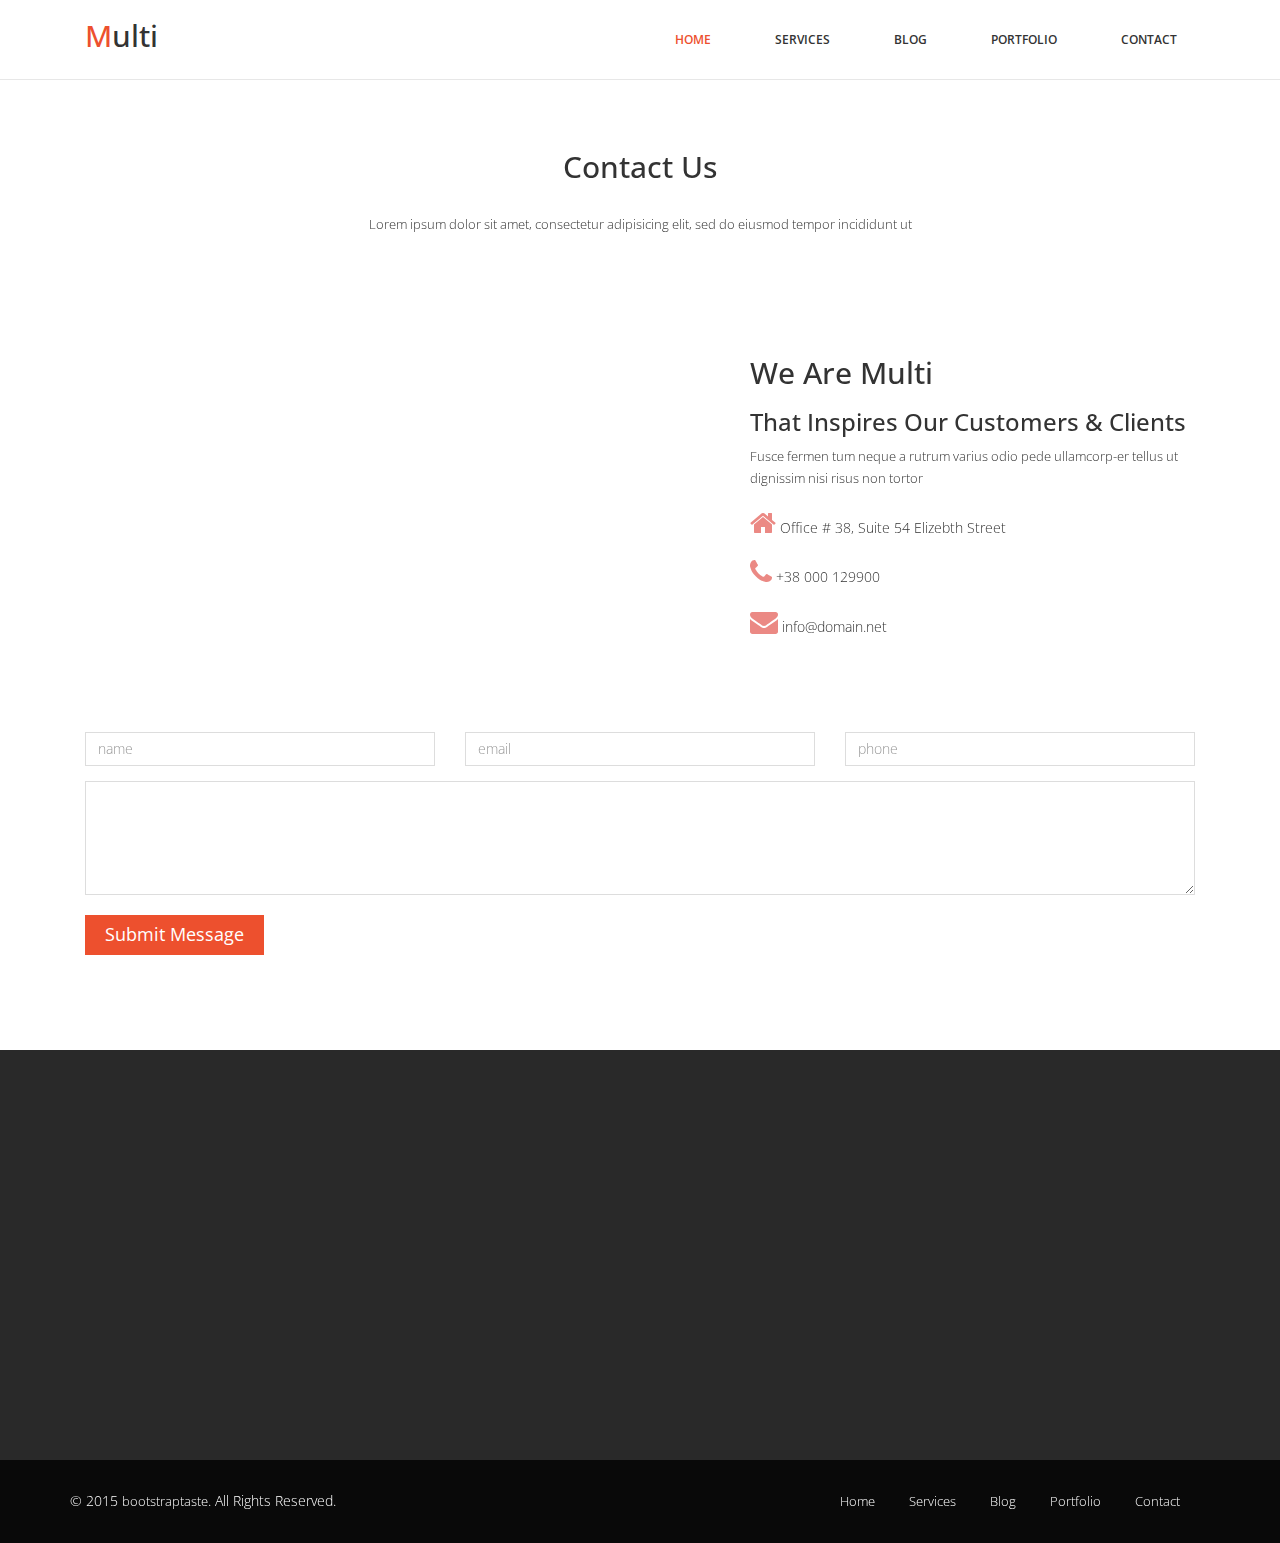
<file: contact.html>
<!DOCTYPE html>
<html lang="en">
  <head>
    <meta charset="utf-8">
    <meta http-equiv="X-UA-Compatible" content="IE=edge">
    <meta name="viewport" content="width=device-width, initial-scale=1">
	<title>Cosoft Consulting &copy;</title>

    <!-- Bootstrap -->
    <link href="css/bootstrap.min.css" rel="stylesheet">
	<link rel="stylesheet" href="css/font-awesome.min.css">
	<link rel="stylesheet" href="css/jquery.bxslider.css">
	<link rel="stylesheet" type="text/css" href="css/isotope.css" media="screen" />	
	<link rel="stylesheet" href="css/animate.css">
	<link rel="stylesheet" href="js/fancybox/jquery.fancybox.css" type="text/css" media="screen" />
	<link href="css/prettyPhoto.css" rel="stylesheet">
	<link href="css/style.css" rel="stylesheet">	
    <!-- HTML5 shim and Respond.js for IE8 support of HTML5 elements and media queries -->
    <!-- WARNING: Respond.js doesn't work if you view the page via file:// -->
    <!--[if lt IE 9]>
      <script src="https://oss.maxcdn.com/html5shiv/3.7.2/html5shiv.min.js"></script>
      <script src="https://oss.maxcdn.com/respond/1.4.2/respond.min.js"></script>
    <![endif]-->
  </head>
  <body>
	<header>		
		<nav class="navbar navbar-default navbar-static-top" role="navigation">
			<div class="navigation">
				<div class="container">					
					<div class="navbar-header">
						<button type="button" class="navbar-toggle collapsed" data-toggle="collapse" data-target=".navbar-collapse.collapse">
							<span class="sr-only">Toggle navigation</span>
							<span class="icon-bar"></span>
							<span class="icon-bar"></span>
							<span class="icon-bar"></span>
						</button>
						<div class="navbar-brand">
							<a href="index.html"><h1><span>M</span>ulti</h1></a>
						</div>
					</div>
					
					<div class="navbar-collapse collapse">							
						<div class="menu">
							<ul class="nav nav-tabs" role="tablist">
								<li role="presentation"><a href="index.html" class="active">Home</a></li>
								<li role="presentation"><a href="services.html">Services</a></li>
								<li role="presentation"><a href="blog.html">Blog</a></li>
								<li role="presentation"><a href="portfolio.html">Portfolio</a></li>
								<li role="presentation"><a href="contact.html">Contact</a></li>						
							</ul>
						</div>
					</div>						
				</div>
			</div>	
		</nav>		
	</header>
	
	<div class="contact">
		<div class="container">
			<div class="text-center">
				<div class="wow bounceInDown" data-wow-offset="0" data-wow-delay="0.3s">
					<h2>Contact Us</h2>					
				</div>
				<div class="wow bounceInDown" data-wow-offset="0" data-wow-delay="0.6s">
					<p>Lorem ipsum dolor sit amet, consectetur adipisicing elit, sed do eiusmod tempor incididunt ut</p>
				</div>
			</div>
		</div>
	</div>
	
	<div class="container">
		<div class="col-md-7">
			<div class="map">				
				<iframe src="https://maps.google.com/maps?f=q&amp;source=s_q&amp;hl=en&amp;geocode=&amp;q=Kuningan,+Jakarta+Capital+Region,+Indonesia&amp;aq=3&amp;oq=kuningan+&amp;sll=37.0625,-95.677068&amp;sspn=37.410045,86.572266&amp;ie=UTF8&amp;hq=&amp;hnear=Kuningan&amp;t=m&amp;z=14&amp;ll=-6.238824,106.830177&amp;output=embed">
				</iframe>	
			</div>
		</div>
		
		<div class="contact-info">
			<div class="col-md-5">
				<h2>We Are Multi</h2>
				<h3>That Inspires Our Customers & Clients</h3>
				<p>Fusce fermen tum neque a rutrum varius odio pede 
				ullamcorp-er tellus ut dignissim nisi risus non tortor</p>
				<ul>
					<li><i class="fa fa-home fa-2x"></i> Office # 38, Suite 54 Elizebth Street</li>
					<li><i class="fa fa-phone fa-2x"></i> +38 000 129900</li>
					<li><i class="fa fa-envelope fa-2x"></i> info@domain.net</li>
				</ul>
			</div>
		</div>
	</div>
	
	<div class="contact-form">
		<div class="container">
			<div class="col-md-4">
				<div class="form-group">
					<input type="email" class="form-control" id="exampleInputName" placeholder="name">
				</div>
			</div>
			<div class="col-md-4">
				<div class="form-group">
					<input type="email" class="form-control" id="exampleInputEmail1" placeholder="email">
				</div>
			</div>
			<div class="col-md-4">
				<div class="form-group">
					<input type="email" class="form-control" id="exampleInputPhone" placeholder="phone">
				</div>
			</div>
		</div>
		
		<div class="container">
			<div class="col-lg-12">				
				<textarea class="form-control" rows="5"></textarea>			
				<div class="form-group">
					<button type="submit" name="submit" class="btn btn-primary btn-lg" required="required">Submit Message</button>
				</div>
			</div>
		</div>
		
	</div>
	
	<footer>
		<div class="footer">
			<div class="container">
				<div class="col-md-4 wow fadeInUp" data-wow-offset="0" data-wow-delay="0.2s">
					<h2>Multi</h2>
					<p>In a elit in lorem congue varius. Sed nec arcu.
					Etiam sit amet augue.
					Fusce fermen tum neque a rutrum varius odio pede 
					ullamcorp-er tellus ut dignissim nisi risus non tortor.
					Aliquam mollis neque.</p>
					
					<ul class="social-network">
						<li><a href="#" data-placement="top" title="Facebook"><i class="fa fa-facebook fa-1x"></i></a></li>
						<li><a href="#" data-placement="top" title="Twitter"><i class="fa fa-twitter fa-1x"></i></a></li>
						<li><a href="#" data-placement="top" title="Linkedin"><i class="fa fa-linkedin fa-1x"></i></a></li>
						<li><a href="#" data-placement="top" title="Pinterest"><i class="fa fa-pinterest fa-1x"></i></a></li>
						<li><a href="#" data-placement="top" title="Google plus"><i class="fa fa-google-plus fa-1x"></i></a></li>
					</ul>
				</div>
				
				<div class="col-md-4 wow fadeInUp" data-wow-offset="0" data-wow-delay="0.4s">
					<h3>RECENT POSTS</h3>
					<ul>
						<li>Awesome Design with Overviews</li><hr>
						<li>Great Design with Features </li><hr>
						<li>Limitless functions & Works </li><hr>
						<li>Multi is simple and clean design</li>
					</ul>
				</div>
				
				<div class="col-md-4 wow fadeInUp" data-wow-offset="0" data-wow-delay="0.6s">
					<h3>CONTACT INFO</h3>
					<ul>
						<li><i class="fa fa-home fa-2x"></i> Office # 38, 2nd Floor, Kohi-Noor Plaza, Faisalabad, Pakistan 38000</li><hr>
						<li><i class="fa fa-phone fa-2x"></i> +92 333 99 33 886</li><hr>
						<li><i class="fa fa-envelope fa-2x"></i>asif.pro@gmail.com</li>
					</ul>
				</div>
				
			</div>
		</div>
		
		<div class="sub-footer">
			<div class="container">
				<div class="row">
					<div class="col-md-6">
						&copy; 2015 <a target="_blank" href="http://bootstraptaste.com/" title="Free Twitter Bootstrap WordPress Themes and HTML templates">bootstraptaste</a>. All Rights Reserved.
					</div>
                    <!-- 
                        All links in the footer should remain intact. 
                        Licenseing information is available at: http://bootstraptaste.com/license/
                        You can buy this theme without footer links online at: http://bootstraptaste.com/buy/?theme=Multi
                    -->
					<div class="col-md-6">
						<ul class="pull-right">
							<li><a href="#">Home</a></li>
							<li><a href="#">Services</a></li>
							<li><a href="#">Blog</a></li>
							<li><a href="#">Portfolio</a></li>
							<li><a href="#">Contact</a></li>
						</ul>
					</div>
				</div>
				<div class="pull-right">
					<a href="#home" class="scrollup"><i class="fa fa-angle-up fa-3x"></i></a>
				</div>
			</div>
		</div>
	</footer>
   
	
    <!-- jQuery (necessary for Bootstrap's JavaScript plugins) -->	
    <script src="js/jquery-2.1.1.min.js"></script>	
    <!-- Include all compiled plugins (below), or include individual files as needed -->
    <script src="js/bootstrap.min.js"></script>
	<script src="js/wow.min.js"></script>
	<script src="js/fancybox/jquery.fancybox.pack.js"></script>
	<script src="js/jquery.easing.1.3.js"></script>
	<script src="js/jquery.bxslider.min.js"></script>
	<script src="js/jquery.prettyPhoto.js"></script>
	<script src="js/jquery.isotope.min.js"></script> 
	<script src="js/functions.js"></script>
	<script>
	wow = new WOW(
	 {
	
		}	) 
		.init();
	</script>
	
  </body>
</html>
</file>
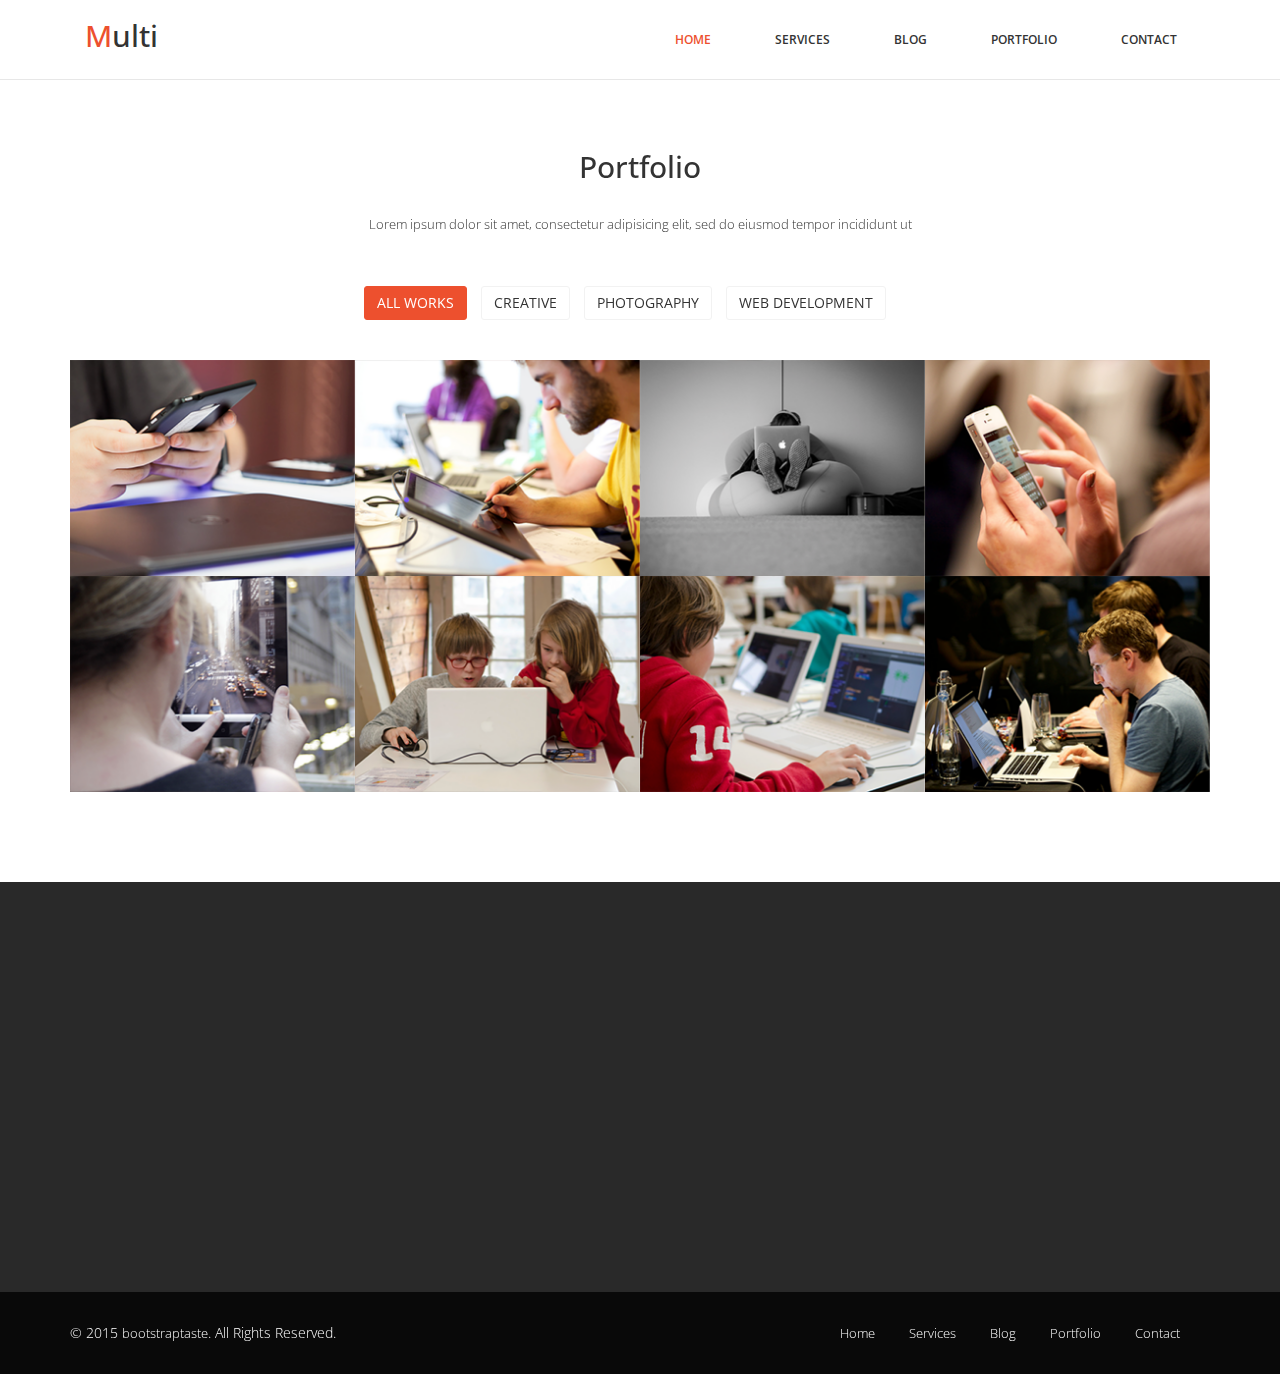
<file: portfolio.html>
<!DOCTYPE html>
<html lang="en">
  <head>
    <meta charset="utf-8">
    <meta http-equiv="X-UA-Compatible" content="IE=edge">
    <meta name="viewport" content="width=device-width, initial-scale=1">
	<title>Cosoft Consulting &copy;</title>

    <!-- Bootstrap -->
    <link href="css/bootstrap.min.css" rel="stylesheet">
	<link rel="stylesheet" href="css/font-awesome.min.css">
	<link rel="stylesheet" href="css/jquery.bxslider.css">
	<link rel="stylesheet" type="text/css" href="css/isotope.css" media="screen" />	
	<link rel="stylesheet" href="css/animate.css">
	<link rel="stylesheet" href="js/fancybox/jquery.fancybox.css" type="text/css" media="screen" />
	<link href="css/prettyPhoto.css" rel="stylesheet">
	<link href="css/style.css" rel="stylesheet">	
    <!-- HTML5 shim and Respond.js for IE8 support of HTML5 elements and media queries -->
    <!-- WARNING: Respond.js doesn't work if you view the page via file:// -->
    <!--[if lt IE 9]>
      <script src="https://oss.maxcdn.com/html5shiv/3.7.2/html5shiv.min.js"></script>
      <script src="https://oss.maxcdn.com/respond/1.4.2/respond.min.js"></script>
    <![endif]-->
  </head>
  <body>
	<header>		
		<nav class="navbar navbar-default navbar-static-top" role="navigation">
			<div class="navigation">
				<div class="container">					
					<div class="navbar-header">
						<button type="button" class="navbar-toggle collapsed" data-toggle="collapse" data-target=".navbar-collapse.collapse">
							<span class="sr-only">Toggle navigation</span>
							<span class="icon-bar"></span>
							<span class="icon-bar"></span>
							<span class="icon-bar"></span>
						</button>
						<div class="navbar-brand">
							<a href="index.html"><h1><span>M</span>ulti</h1></a>
						</div>
					</div>
					
					<div class="navbar-collapse collapse">							
						<div class="menu">
							<ul class="nav nav-tabs" role="tablist">
								<li role="presentation"><a href="index.html" class="active">Home</a></li>
								<li role="presentation"><a href="services.html">Services</a></li>
								<li role="presentation"><a href="blog.html">Blog</a></li>
								<li role="presentation"><a href="portfolio.html">Portfolio</a></li>
								<li role="presentation"><a href="contact.html">Contact</a></li>						
							</ul>
						</div>
					</div>						
				</div>
			</div>	
		</nav>		
	</header>
   
	<section id="portfolio">
        <div class="container">
			<div class="col-lg-12">
				<div class="text-center">
					<div class="wow bounceInDown" data-wow-offset="0" data-wow-delay="0.3s">
						<h2>Portfolio</h2>					
					</div>
					<div class="wow bounceInDown" data-wow-offset="0" data-wow-delay="0.6s">
						<p>Lorem ipsum dolor sit amet, consectetur adipisicing elit, sed do eiusmod tempor incididunt ut</p>
					</div>
				</div>
			

				<ul class="portfolio-filter text-center">
					<li><a class="btn btn-default active" href="#" data-filter="*">All Works</a></li>
					<li><a class="btn btn-default" href="#" data-filter=".bootstrap">Creative</a></li>
					<li><a class="btn btn-default" href="#" data-filter=".html">Photography</a></li>
					<li><a class="btn btn-default" href="#" data-filter=".wordpress">Web Development</a></li>
				</ul><!--/#portfolio-filter-->

				<div class="row">
					<div class="portfolio-items">
						<div class="portfolio-item apps col-xs-12 col-sm-4 col-md-3">
							<div class="recent-work-wrap">
								<img class="img-responsive" src="images/portfolio/recent/item1.png" alt="">
								<div class="overlay">
									<div class="recent-work-inner">
										<h3><a href="#">Business theme</a></h3>
										<p>There are many variations of passages of Lorem Ipsum available, but the majority</p>
										<a class="preview" href="images/portfolio/full/item1.png" rel="prettyPhoto"><i class="fa fa-eye"></i> View</a>
									</div> 
								</div>
							</div>
						</div><!--/.portfolio-item-->

						<div class="portfolio-item joomla bootstrap col-xs-12 col-sm-4 col-md-3">
							<div class="recent-work-wrap">
								<img class="img-responsive" src="images/portfolio/recent/item2.png" alt="">
								<div class="overlay">
									<div class="recent-work-inner">
										<h3><a href="#">Business theme</a></h3>
										<p>There are many variations of passages of Lorem Ipsum available, but the majority</p>
										<a class="preview" href="images/portfolio/full/item2.png" rel="prettyPhoto"><i class="fa fa-eye"></i> View</a>
									</div> 
								</div>
							</div>          
						</div><!--/.portfolio-item-->

						<div class="portfolio-item bootstrap wordpress col-xs-12 col-sm-4 col-md-3">
							<div class="recent-work-wrap">
								<img class="img-responsive" src="images/portfolio/recent/item3.png" alt="">
								<div class="overlay">
									<div class="recent-work-inner">
										<h3><a href="#">Business theme</a></h3>
										<p>There are many variations of passages of Lorem Ipsum available, but the majority</p>
										<a class="preview" href="images/portfolio/full/item3.png" rel="prettyPhoto"><i class="fa fa-eye"></i> View</a>
									</div> 
								</div>
							</div>        
						</div><!--/.portfolio-item-->

						<div class="portfolio-item joomla wordpress apps col-xs-12 col-sm-4 col-md-3">
							<div class="recent-work-wrap">
								<img class="img-responsive" src="images/portfolio/recent/item4.png" alt="">
								<div class="overlay">
									<div class="recent-work-inner">
										<h3><a href="#">Business theme</a></h3>
										<p>There are many variations of passages of Lorem Ipsum available, but the majority</p>
										<a class="preview" href="images/portfolio/full/item4.png" rel="prettyPhoto"><i class="fa fa-eye"></i> View</a>
									</div> 
								</div>
							</div>           
						</div><!--/.portfolio-item-->
			  
						<div class="portfolio-item joomla html bootstrap col-xs-12 col-sm-4 col-md-3">
							<div class="recent-work-wrap">
								<img class="img-responsive" src="images/portfolio/recent/item5.png" alt="">
								<div class="overlay">
									<div class="recent-work-inner">
										<h3><a href="#">Business theme</a></h3>
										<p>There are many variations of passages of Lorem Ipsum available, but the majority</p>
										<a class="preview" href="images/portfolio/full/item5.png" rel="prettyPhoto"><i class="fa fa-eye"></i> View</a>
									</div> 
								</div>
							</div>      
						</div><!--/.portfolio-item-->

						<div class="portfolio-item wordpress html apps col-xs-12 col-sm-4 col-md-3">
							<div class="recent-work-wrap">
								<img class="img-responsive" src="images/portfolio/recent/item6.png" alt="">
								<div class="overlay">
									<div class="recent-work-inner">
										<h3><a href="#">Business theme</a></h3>
										<p>There are many variations of passages of Lorem Ipsum available, but the majority</p>
										<a class="preview" href="images/portfolio/full/item6.png" rel="prettyPhoto"><i class="fa fa-eye"></i> View</a>
									</div> 
								</div>
							</div>         
						</div><!--/.portfolio-item-->

						<div class="portfolio-item wordpress html col-xs-12 col-sm-4 col-md-3">
							<div class="recent-work-wrap">
								<img class="img-responsive" src="images/portfolio/recent/item7.png" alt="">
								<div class="overlay">
									<div class="recent-work-inner">
										<h3><a href="#">Business theme</a></h3>
										<p>There are many variations of passages of Lorem Ipsum available, but the majority</p>
										<a class="preview" href="images/portfolio/full/item7.png" rel="prettyPhoto"><i class="fa fa-eye"></i> View</a>
									</div> 
								</div>
							</div>          
						</div><!--/.portfolio-item-->

						<div class="portfolio-item wordpress html bootstrap col-xs-12 col-sm-4 col-md-3">
							<div class="recent-work-wrap">
								<img class="img-responsive" src="images/portfolio/recent/item8.png" alt="">
								<div class="overlay">
									<div class="recent-work-inner">
										<h3><a href="#">Business theme</a></h3>
										<p>There are many variations of passages of Lorem Ipsum available, but the majority</p>
										<a class="preview" href="images/portfolio/full/item8.png" rel="prettyPhoto"><i class="fa fa-eye"></i> View</a>
									</div> 
								</div>
							</div>          
						</div><!--/.portfolio-item-->
					</div>
				</div>
			</div>
        </div>
    </section><!--/#portfolio-item-->
		
	<footer>
		<div class="footer">
			<div class="container">
				<div class="col-md-4 wow fadeInUp" data-wow-offset="0" data-wow-delay="0.2s">
					<h2>Multi</h2>
					<p>In a elit in lorem congue varius. Sed nec arcu.
					Etiam sit amet augue.
					Fusce fermen tum neque a rutrum varius odio pede 
					ullamcorp-er tellus ut dignissim nisi risus non tortor.
					Aliquam mollis neque.</p>
					
					<ul class="social-network">
						<li><a href="#" data-placement="top" title="Facebook"><i class="fa fa-facebook fa-1x"></i></a></li>
						<li><a href="#" data-placement="top" title="Twitter"><i class="fa fa-twitter fa-1x"></i></a></li>
						<li><a href="#" data-placement="top" title="Linkedin"><i class="fa fa-linkedin fa-1x"></i></a></li>
						<li><a href="#" data-placement="top" title="Pinterest"><i class="fa fa-pinterest fa-1x"></i></a></li>
						<li><a href="#" data-placement="top" title="Google plus"><i class="fa fa-google-plus fa-1x"></i></a></li>
					</ul>
				</div>
				
				<div class="col-md-4 wow fadeInUp" data-wow-offset="0" data-wow-delay="0.4s">
					<h3>RECENT POSTS</h3>
					<ul>
						<li>Awesome Design with Overviews</li><hr>
						<li>Great Design with Features </li><hr>
						<li>Limitless functions & Works </li><hr>
						<li>Multi is simple and clean design</li>
					</ul>
				</div>
				
				<div class="col-md-4 wow fadeInUp" data-wow-offset="0" data-wow-delay="0.6s">
					<h3>CONTACT INFO</h3>
					<ul>
						<li><i class="fa fa-home fa-2x"></i> Office # 38, Suite 54 Elizebth Street, Victoria State Newyork, USA 33026</li><hr>
						<li><i class="fa fa-phone fa-2x"></i> +38 000 129900</li><hr>
						<li><i class="fa fa-envelope fa-2x"></i> info@domain.net</li>
					</ul>
				</div>
				
			</div>
		</div>
		
		<div class="sub-footer">
			<div class="container">
				<div class="row">
					<div class="col-md-6">
						&copy; 2015 <a target="_blank" href="http://bootstraptaste.com/" title="Free Twitter Bootstrap WordPress Themes and HTML templates">bootstraptaste</a>. All Rights Reserved.
					</div>
                    <!-- 
                        All links in the footer should remain intact. 
                        Licenseing information is available at: http://bootstraptaste.com/license/
                        You can buy this theme without footer links online at: http://bootstraptaste.com/buy/?theme=Multi
                    -->
					<div class="col-md-6">
						<ul class="pull-right">
							<li><a href="#">Home</a></li>
							<li><a href="#">Services</a></li>
							<li><a href="#">Blog</a></li>
							<li><a href="#">Portfolio</a></li>
							<li><a href="#">Contact</a></li>
						</ul>
					</div>
				</div>
				<div class="pull-right">
					<a href="#home" class="scrollup"><i class="fa fa-angle-up fa-3x"></i></a>
				</div>
			</div>
		</div>
	</footer>
   
	
    <!-- jQuery (necessary for Bootstrap's JavaScript plugins) -->	
    <script src="js/jquery-2.1.1.min.js"></script>	
    <!-- Include all compiled plugins (below), or include individual files as needed -->
    <script src="js/bootstrap.min.js"></script>
	<script src="js/wow.min.js"></script>
	<script src="js/fancybox/jquery.fancybox.pack.js"></script>
	<script src="js/jquery.easing.1.3.js"></script>
	<script src="js/jquery.bxslider.min.js"></script>
	<script src="js/jquery.prettyPhoto.js"></script>
	<script src="js/jquery.isotope.min.js"></script> 
	<script src="js/functions.js"></script>
	<script>
	wow = new WOW(
	 {
	
		}	) 
		.init();
	</script>
	
  </body>
</html>
</file>
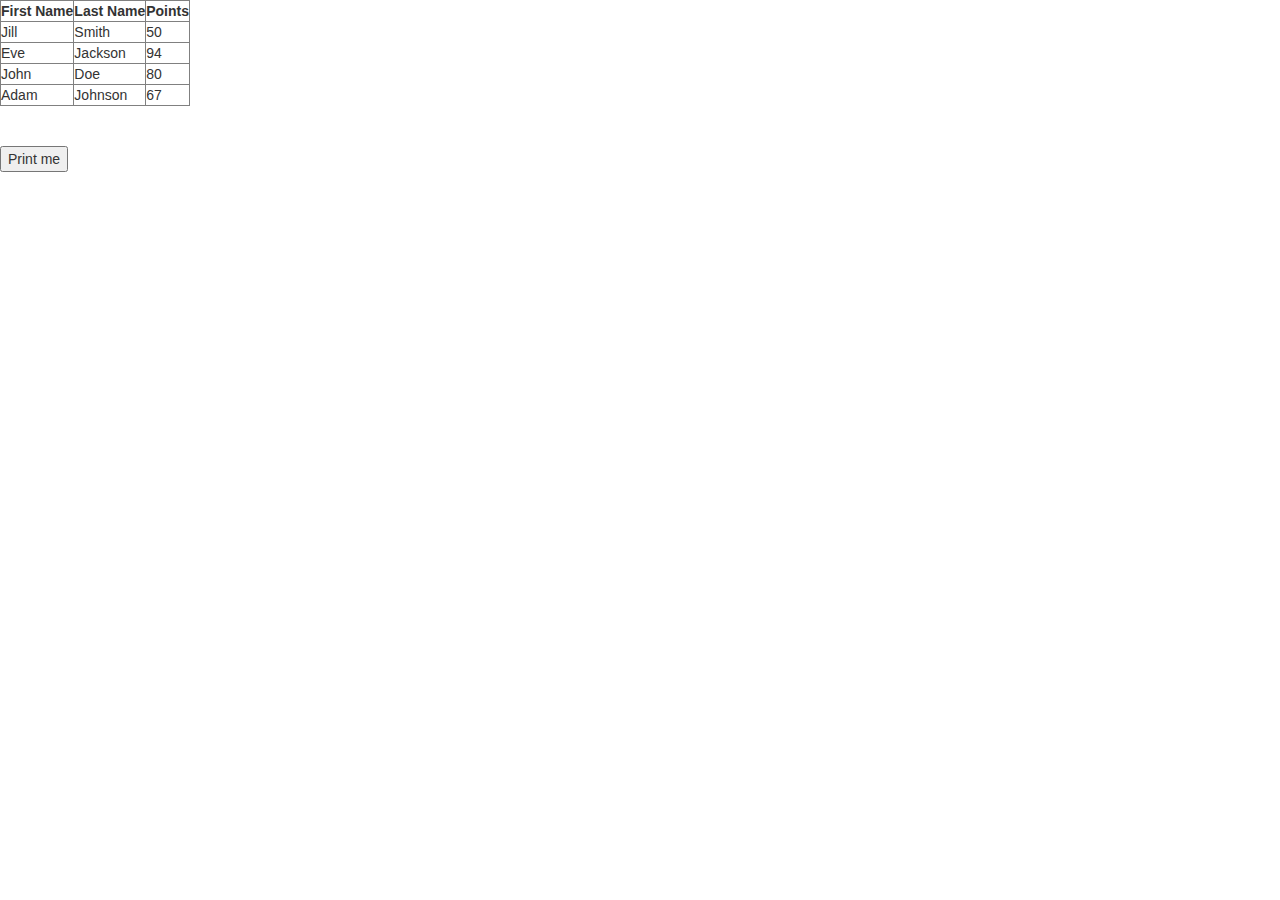
<file: docs/print.html>
<!DOCTYPE html>
<html>
<head>
    <title>jkjlkj</title>
    <link rel="stylesheet" type="text/css" href="assets/css/bootstrap.min.css">
      <script type="text/javascript" src="assets/js/jquery.min.js"></script>
      <script type="text/javascript" src="assets/js/bootstrap.min.js"></script>
      <link rel="stylesheet" href="https://cdnjs.cloudflare.com/ajax/libs/font-awesome/4.7.0/css/font-awesome.min.css">
</head>
<body>
    <table border="1" cellpadding="3" id="printTable">
    <tbody><tr>
        <th>First Name</th>
        <th>Last Name</th>      
        <th>Points</th>
    </tr>
    <tr>
        <td>Jill</td>
        <td>Smith</td>      
        <td>50</td>
    </tr>
    <tr>
        <td>Eve</td>
        <td>Jackson</td>        
        <td>94</td>
    </tr>
    <tr>
        <td>John</td>
        <td>Doe</td>        
        <td>80</td>
    </tr>
    <tr>
        <td>Adam</td>
        <td>Johnson</td>        
        <td>67</td>
    </tr>
</tbody></table>

<br />
<br />

<button>Print me</button>


<script type="text/javascript">
    function printData()
{
   var divToPrint=document.getElementById("printTable");
   newWin= window.open("");
   newWin.document.write(divToPrint.outerHTML);
   newWin.print();
   newWin.close();
}

$('button').on('click',function(){
printData();
})
</script>

</body>
</html>
</file>
<file: css/isotope.css>
/* Start: Recommended Isotope styles */

/**** Isotope Filtering ****/

.isotope-item {
  z-index: 2;
}

.isotope-hidden.isotope-item {
  pointer-events: none;
  z-index: 1;
}

/**** Isotope CSS3 transitions ****/

.isotope,
.isotope .isotope-item {
  -webkit-transition-duration: 0.8s;
     -moz-transition-duration: 0.8s;
      -ms-transition-duration: 0.8s;
       -o-transition-duration: 0.8s;
          transition-duration: 0.8s;
}

.isotope {
  -webkit-transition-property: height, width;
     -moz-transition-property: height, width;
      -ms-transition-property: height, width;
       -o-transition-property: height, width;
          transition-property: height, width;
}

.isotope .isotope-item {
  -webkit-transition-property: -webkit-transform, opacity;
     -moz-transition-property:    -moz-transform, opacity;
      -ms-transition-property:     -ms-transform, opacity;
       -o-transition-property:         top, left, opacity;
          transition-property:         transform, opacity;
}

/**** disabling Isotope CSS3 transitions ****/

.isotope.no-transition,
.isotope.no-transition .isotope-item,
.isotope .isotope-item.no-transition {
  -webkit-transition-duration: 0s;
     -moz-transition-duration: 0s;
      -ms-transition-duration: 0s;
       -o-transition-duration: 0s;
          transition-duration: 0s;
}

/* End: Recommended Isotope styles */



/* disable CSS transitions for containers with infinite scrolling*/
.isotope.infinite-scrolling {
  -webkit-transition: none;
     -moz-transition: none;
      -ms-transition: none;
       -o-transition: none;
          transition: none;
}



/**** Isotope styles ****/

/* required for containers to inherit vertical size from window */
/*html,
body {
  height: 100%;
}*/

#container {
  border: 1px solid #666;
  padding: 5px;
  margin-bottom: 20px;
}

.element {
  width: 110px;
  height: 110px;
  margin: 5px;
  float: left;
  overflow: hidden;
  position: relative;
  background: #888;
  color: #222;
  -webkit-border-top-right-radius: 1.2em;
      -moz-border-radius-topright: 1.2em;
          border-top-right-radius: 1.2em;
}

.element.alkali          { background: #F00; background: hsl(   0, 100%, 50%); }
.element.alkaline-earth  { background: #F80; background: hsl(  36, 100%, 50%); }
.element.lanthanoid      { background: #FF0; background: hsl(  72, 100%, 50%); }
.element.actinoid        { background: #0F0; background: hsl( 108, 100%, 50%); }
.element.transition      { background: #0F8; background: hsl( 144, 100%, 50%); }
.element.post-transition { background: #0FF; background: hsl( 180, 100%, 50%); }
.element.metalloid       { background: #08F; background: hsl( 216, 100%, 50%); }
.element.other.nonmetal  { background: #00F; background: hsl( 252, 100%, 50%); }
.element.halogen         { background: #F0F; background: hsl( 288, 100%, 50%); }
.element.noble-gas       { background: #F08; background: hsl( 324, 100%, 50%); }


.element * {
  position: absolute;
  margin: 0;
}

.element .symbol {
  left: 0.2em;
  top: 0.4em;
  font-size: 3.8em;
  line-height: 1.0em;
  color: #FFF;
}
.element.large .symbol {
  font-size: 4.5em;
}

.element.fake .symbol {
  color: #000;
}

.element .name {
  left: 0.5em;
  bottom: 1.6em;
  font-size: 1.05em;
}

.element .weight {
  font-size: 0.9em;
  left: 0.5em;
  bottom: 0.5em;
}

.element .number {
  font-size: 1.25em;
  font-weight: bold;
  color: hsla(0,0%,0%,.5);
  right: 0.5em;
  top: 0.5em;
}

.variable-sizes .element.width2 { width: 230px; }

.variable-sizes .element.height2 { height: 230px; }

.variable-sizes .element.width2.height2 {
  font-size: 2.0em;
}

.element.large,
.variable-sizes .element.large,
.variable-sizes .element.large.width2.height2 {
  font-size: 3.0em;
  width: 350px;
  height: 350px;
  z-index: 100;
}

.clickable .element:hover {
  cursor: pointer;
}

.clickable .element:hover h3 {
  text-shadow:
    0 0 10px white,
    0 0 10px white
  ;
}

.clickable .element:hover h2 {
  color: white;
}
</file>
<file: css/prettyPhoto.css>
div.pp_default .pp_top,div.pp_default .pp_top .pp_middle,div.pp_default .pp_top .pp_left,div.pp_default .pp_top .pp_right,div.pp_default .pp_bottom,div.pp_default .pp_bottom .pp_left,div.pp_default .pp_bottom .pp_middle,div.pp_default .pp_bottom .pp_right{height:13px}
div.pp_default .pp_top .pp_left{background:url(../images/prettyPhoto/default/sprite.png) -78px -93px no-repeat}
div.pp_default .pp_top .pp_middle{background:url(../images/prettyPhoto/default/sprite_x.png) top left repeat-x}
div.pp_default .pp_top .pp_right{background:url(../images/prettyPhoto/default/sprite.png) -112px -93px no-repeat}
div.pp_default .pp_content .ppt{color:#f8f8f8}
div.pp_default .pp_content_container .pp_left{background:url(../images/prettyPhoto/default/sprite_y.png) -7px 0 repeat-y;padding-left:13px}
div.pp_default .pp_content_container .pp_right{background:url(../images/prettyPhoto/default/sprite_y.png) top right repeat-y;padding-right:13px}
div.pp_default .pp_next:hover{background:url(../images/prettyPhoto/default/sprite_next.png) center right no-repeat;cursor:pointer}
div.pp_default .pp_previous:hover{background:url(../images/prettyPhoto/default/sprite_prev.png) center left no-repeat;cursor:pointer}
div.pp_default .pp_expand{background:url(../images/prettyPhoto/default/sprite.png) 0 -29px no-repeat;cursor:pointer;width:28px;height:28px}
div.pp_default .pp_expand:hover{background:url(../images/prettyPhoto/default/sprite.png) 0 -56px no-repeat;cursor:pointer}
div.pp_default .pp_contract{background:url(../images/prettyPhoto/default/sprite.png) 0 -84px no-repeat;cursor:pointer;width:28px;height:28px}
div.pp_default .pp_contract:hover{background:url(../images/prettyPhoto/default/sprite.png) 0 -113px no-repeat;cursor:pointer}
div.pp_default .pp_close{width:30px;height:30px;background:url(../images/prettyPhoto/default/sprite.png) 2px 1px no-repeat;cursor:pointer}
div.pp_default .pp_gallery ul li a{background:url(../images/prettyPhoto/default/default_thumb.png) center center #f8f8f8;border:1px solid #aaa}
div.pp_default .pp_social{margin-top:7px}
div.pp_default .pp_gallery a.pp_arrow_previous,div.pp_default .pp_gallery a.pp_arrow_next{position:static;left:auto}
div.pp_default .pp_nav .pp_play,div.pp_default .pp_nav .pp_pause{background:url(../images/prettyPhoto/default/sprite.png) -51px 1px no-repeat;height:30px;width:30px}
div.pp_default .pp_nav .pp_pause{background-position:-51px -29px}
div.pp_default a.pp_arrow_previous,div.pp_default a.pp_arrow_next{background:url(../images/prettyPhoto/default/sprite.png) -31px -3px no-repeat;height:20px;width:20px;margin:4px 0 0}
div.pp_default a.pp_arrow_next{left:52px;background-position:-82px -3px}
div.pp_default .pp_content_container .pp_details{margin-top:5px}
div.pp_default .pp_nav{clear:none;height:30px;width:110px;position:relative}
div.pp_default .pp_nav .currentTextHolder{font-family:Georgia;font-style:italic;color:#999;font-size:11px;left:75px;line-height:25px;position:absolute;top:2px;margin:0;padding:0 0 0 10px}
div.pp_default .pp_close:hover,div.pp_default .pp_nav .pp_play:hover,div.pp_default .pp_nav .pp_pause:hover,div.pp_default .pp_arrow_next:hover,div.pp_default .pp_arrow_previous:hover{opacity:0.7}
div.pp_default .pp_description{font-size:11px;font-weight:700;line-height:14px;margin:5px 50px 5px 0}
div.pp_default .pp_bottom .pp_left{background:url(../images/prettyPhoto/default/sprite.png) -78px -127px no-repeat}
div.pp_default .pp_bottom .pp_middle{background:url(../images/prettyPhoto/default/sprite_x.png) bottom left repeat-x}
div.pp_default .pp_bottom .pp_right{background:url(../images/prettyPhoto/default/sprite.png) -112px -127px no-repeat}
div.pp_default .pp_loaderIcon{background:url(../images/prettyPhoto/default/loader.gif) center center no-repeat}
div.light_rounded .pp_top .pp_left{background:url(../images/prettyPhoto/light_rounded/sprite.png) -88px -53px no-repeat}
div.light_rounded .pp_top .pp_right{background:url(../images/prettyPhoto/light_rounded/sprite.png) -110px -53px no-repeat}
div.light_rounded .pp_next:hover{background:url(../images/prettyPhoto/light_rounded/btnNext.png) center right no-repeat;cursor:pointer}
div.light_rounded .pp_previous:hover{background:url(../images/prettyPhoto/light_rounded/btnPrevious.png) center left no-repeat;cursor:pointer}
div.light_rounded .pp_expand{background:url(../images/prettyPhoto/light_rounded/sprite.png) -31px -26px no-repeat;cursor:pointer}
div.light_rounded .pp_expand:hover{background:url(../images/prettyPhoto/light_rounded/sprite.png) -31px -47px no-repeat;cursor:pointer}
div.light_rounded .pp_contract{background:url(../images/prettyPhoto/light_rounded/sprite.png) 0 -26px no-repeat;cursor:pointer}
div.light_rounded .pp_contract:hover{background:url(../images/prettyPhoto/light_rounded/sprite.png) 0 -47px no-repeat;cursor:pointer}
div.light_rounded .pp_close{width:75px;height:22px;background:url(../images/prettyPhoto/light_rounded/sprite.png) -1px -1px no-repeat;cursor:pointer}
div.light_rounded .pp_nav .pp_play{background:url(../images/prettyPhoto/light_rounded/sprite.png) -1px -100px no-repeat;height:15px;width:14px}
div.light_rounded .pp_nav .pp_pause{background:url(../images/prettyPhoto/light_rounded/sprite.png) -24px -100px no-repeat;height:15px;width:14px}
div.light_rounded .pp_arrow_previous{background:url(../images/prettyPhoto/light_rounded/sprite.png) 0 -71px no-repeat}
div.light_rounded .pp_arrow_next{background:url(../images/prettyPhoto/light_rounded/sprite.png) -22px -71px no-repeat}
div.light_rounded .pp_bottom .pp_left{background:url(../images/prettyPhoto/light_rounded/sprite.png) -88px -80px no-repeat}
div.light_rounded .pp_bottom .pp_right{background:url(../images/prettyPhoto/light_rounded/sprite.png) -110px -80px no-repeat}
div.dark_rounded .pp_top .pp_left{background:url(../images/prettyPhoto/dark_rounded/sprite.png) -88px -53px no-repeat}
div.dark_rounded .pp_top .pp_right{background:url(../images/prettyPhoto/dark_rounded/sprite.png) -110px -53px no-repeat}
div.dark_rounded .pp_content_container .pp_left{background:url(../images/prettyPhoto/dark_rounded/contentPattern.png) top left repeat-y}
div.dark_rounded .pp_content_container .pp_right{background:url(../images/prettyPhoto/dark_rounded/contentPattern.png) top right repeat-y}
div.dark_rounded .pp_next:hover{background:url(../images/prettyPhoto/dark_rounded/btnNext.png) center right no-repeat;cursor:pointer}
div.dark_rounded .pp_previous:hover{background:url(../images/prettyPhoto/dark_rounded/btnPrevious.png) center left no-repeat;cursor:pointer}
div.dark_rounded .pp_expand{background:url(../images/prettyPhoto/dark_rounded/sprite.png) -31px -26px no-repeat;cursor:pointer}
div.dark_rounded .pp_expand:hover{background:url(../images/prettyPhoto/dark_rounded/sprite.png) -31px -47px no-repeat;cursor:pointer}
div.dark_rounded .pp_contract{background:url(../images/prettyPhoto/dark_rounded/sprite.png) 0 -26px no-repeat;cursor:pointer}
div.dark_rounded .pp_contract:hover{background:url(../images/prettyPhoto/dark_rounded/sprite.png) 0 -47px no-repeat;cursor:pointer}
div.dark_rounded .pp_close{width:75px;height:22px;background:url(../images/prettyPhoto/dark_rounded/sprite.png) -1px -1px no-repeat;cursor:pointer}
div.dark_rounded .pp_description{margin-right:85px;color:#fff}
div.dark_rounded .pp_nav .pp_play{background:url(../images/prettyPhoto/dark_rounded/sprite.png) -1px -100px no-repeat;height:15px;width:14px}
div.dark_rounded .pp_nav .pp_pause{background:url(../images/prettyPhoto/dark_rounded/sprite.png) -24px -100px no-repeat;height:15px;width:14px}
div.dark_rounded .pp_arrow_previous{background:url(../images/prettyPhoto/dark_rounded/sprite.png) 0 -71px no-repeat}
div.dark_rounded .pp_arrow_next{background:url(../images/prettyPhoto/dark_rounded/sprite.png) -22px -71px no-repeat}
div.dark_rounded .pp_bottom .pp_left{background:url(../images/prettyPhoto/dark_rounded/sprite.png) -88px -80px no-repeat}
div.dark_rounded .pp_bottom .pp_right{background:url(../images/prettyPhoto/dark_rounded/sprite.png) -110px -80px no-repeat}
div.dark_rounded .pp_loaderIcon{background:url(../images/prettyPhoto/dark_rounded/loader.gif) center center no-repeat}
div.dark_square .pp_left,div.dark_square .pp_middle,div.dark_square .pp_right,div.dark_square .pp_content{background:#000}
div.dark_square .pp_description{color:#fff;margin:0 85px 0 0}
div.dark_square .pp_loaderIcon{background:url(../images/prettyPhoto/dark_square/loader.gif) center center no-repeat}
div.dark_square .pp_expand{background:url(../images/prettyPhoto/dark_square/sprite.png) -31px -26px no-repeat;cursor:pointer}
div.dark_square .pp_expand:hover{background:url(../images/prettyPhoto/dark_square/sprite.png) -31px -47px no-repeat;cursor:pointer}
div.dark_square .pp_contract{background:url(../images/prettyPhoto/dark_square/sprite.png) 0 -26px no-repeat;cursor:pointer}
div.dark_square .pp_contract:hover{background:url(../images/prettyPhoto/dark_square/sprite.png) 0 -47px no-repeat;cursor:pointer}
div.dark_square .pp_close{width:75px;height:22px;background:url(../images/prettyPhoto/dark_square/sprite.png) -1px -1px no-repeat;cursor:pointer}
div.dark_square .pp_nav{clear:none}
div.dark_square .pp_nav .pp_play{background:url(../images/prettyPhoto/dark_square/sprite.png) -1px -100px no-repeat;height:15px;width:14px}
div.dark_square .pp_nav .pp_pause{background:url(../images/prettyPhoto/dark_square/sprite.png) -24px -100px no-repeat;height:15px;width:14px}
div.dark_square .pp_arrow_previous{background:url(../images/prettyPhoto/dark_square/sprite.png) 0 -71px no-repeat}
div.dark_square .pp_arrow_next{background:url(../images/prettyPhoto/dark_square/sprite.png) -22px -71px no-repeat}
div.dark_square .pp_next:hover{background:url(../images/prettyPhoto/dark_square/btnNext.png) center right no-repeat;cursor:pointer}
div.dark_square .pp_previous:hover{background:url(../images/prettyPhoto/dark_square/btnPrevious.png) center left no-repeat;cursor:pointer}
div.light_square .pp_expand{background:url(../images/prettyPhoto/light_square/sprite.png) -31px -26px no-repeat;cursor:pointer}
div.light_square .pp_expand:hover{background:url(../images/prettyPhoto/light_square/sprite.png) -31px -47px no-repeat;cursor:pointer}
div.light_square .pp_contract{background:url(../images/prettyPhoto/light_square/sprite.png) 0 -26px no-repeat;cursor:pointer}
div.light_square .pp_contract:hover{background:url(../images/prettyPhoto/light_square/sprite.png) 0 -47px no-repeat;cursor:pointer}
div.light_square .pp_close{width:75px;height:22px;background:url(../images/prettyPhoto/light_square/sprite.png) -1px -1px no-repeat;cursor:pointer}
div.light_square .pp_nav .pp_play{background:url(../images/prettyPhoto/light_square/sprite.png) -1px -100px no-repeat;height:15px;width:14px}
div.light_square .pp_nav .pp_pause{background:url(../images/prettyPhoto/light_square/sprite.png) -24px -100px no-repeat;height:15px;width:14px}
div.light_square .pp_arrow_previous{background:url(../images/prettyPhoto/light_square/sprite.png) 0 -71px no-repeat}
div.light_square .pp_arrow_next{background:url(../images/prettyPhoto/light_square/sprite.png) -22px -71px no-repeat}
div.light_square .pp_next:hover{background:url(../images/prettyPhoto/light_square/btnNext.png) center right no-repeat;cursor:pointer}
div.light_square .pp_previous:hover{background:url(../images/prettyPhoto/light_square/btnPrevious.png) center left no-repeat;cursor:pointer}
div.facebook .pp_top .pp_left{background:url(../images/prettyPhoto/facebook/sprite.png) -88px -53px no-repeat}
div.facebook .pp_top .pp_middle{background:url(../images/prettyPhoto/facebook/contentPatternTop.png) top left repeat-x}
div.facebook .pp_top .pp_right{background:url(../images/prettyPhoto/facebook/sprite.png) -110px -53px no-repeat}
div.facebook .pp_content_container .pp_left{background:url(../images/prettyPhoto/facebook/contentPatternLeft.png) top left repeat-y}
div.facebook .pp_content_container .pp_right{background:url(../images/prettyPhoto/facebook/contentPatternRight.png) top right repeat-y}
div.facebook .pp_expand{background:url(../images/prettyPhoto/facebook/sprite.png) -31px -26px no-repeat;cursor:pointer}
div.facebook .pp_expand:hover{background:url(../images/prettyPhoto/facebook/sprite.png) -31px -47px no-repeat;cursor:pointer}
div.facebook .pp_contract{background:url(../images/prettyPhoto/facebook/sprite.png) 0 -26px no-repeat;cursor:pointer}
div.facebook .pp_contract:hover{background:url(../images/prettyPhoto/facebook/sprite.png) 0 -47px no-repeat;cursor:pointer}
div.facebook .pp_close{width:22px;height:22px;background:url(../images/prettyPhoto/facebook/sprite.png) -1px -1px no-repeat;cursor:pointer}
div.facebook .pp_description{margin:0 37px 0 0}
div.facebook .pp_loaderIcon{background:url(../images/prettyPhoto/facebook/loader.gif) center center no-repeat}
div.facebook .pp_arrow_previous{background:url(../images/prettyPhoto/facebook/sprite.png) 0 -71px no-repeat;height:22px;margin-top:0;width:22px}
div.facebook .pp_arrow_previous.disabled{background-position:0 -96px;cursor:default}
div.facebook .pp_arrow_next{background:url(../images/prettyPhoto/facebook/sprite.png) -32px -71px no-repeat;height:22px;margin-top:0;width:22px}
div.facebook .pp_arrow_next.disabled{background-position:-32px -96px;cursor:default}
div.facebook .pp_nav{margin-top:0}
div.facebook .pp_nav p{font-size:15px;padding:0 3px 0 4px}
div.facebook .pp_nav .pp_play{background:url(../images/prettyPhoto/facebook/sprite.png) -1px -123px no-repeat;height:22px;width:22px}
div.facebook .pp_nav .pp_pause{background:url(../images/prettyPhoto/facebook/sprite.png) -32px -123px no-repeat;height:22px;width:22px}
div.facebook .pp_next:hover{background:url(../images/prettyPhoto/facebook/btnNext.png) center right no-repeat;cursor:pointer}
div.facebook .pp_previous:hover{background:url(../images/prettyPhoto/facebook/btnPrevious.png) center left no-repeat;cursor:pointer}
div.facebook .pp_bottom .pp_left{background:url(../images/prettyPhoto/facebook/sprite.png) -88px -80px no-repeat}
div.facebook .pp_bottom .pp_middle{background:url(../images/prettyPhoto/facebook/contentPatternBottom.png) top left repeat-x}
div.facebook .pp_bottom .pp_right{background:url(../images/prettyPhoto/facebook/sprite.png) -110px -80px no-repeat}
div.pp_pic_holder a:focus{outline:none}
div.pp_overlay{background:#000;display:none;left:0;position:absolute;top:0;width:100%;z-index:9500}
div.pp_pic_holder{display:none;position:absolute;width:100px;z-index:10000}
.pp_content{height:40px;min-width:40px}
* html .pp_content{width:40px}
.pp_content_container{position:relative;text-align:left;width:100%}
.pp_content_container .pp_left{padding-left:20px}
.pp_content_container .pp_right{padding-right:20px}
.pp_content_container .pp_details{float:left;margin:10px 0 2px}
.pp_description{display:none;margin:0}
.pp_social{float:left;margin:0}
.pp_social .facebook{float:left;margin-left:5px;width:55px;overflow:hidden}
.pp_social .twitter{float:left}
.pp_nav{clear:right;float:left;margin:3px 10px 0 0}
.pp_nav p{float:left;white-space:nowrap;margin:2px 4px}
.pp_nav .pp_play,.pp_nav .pp_pause{float:left;margin-right:4px;text-indent:-10000px}
a.pp_arrow_previous,a.pp_arrow_next{display:block;float:left;height:15px;margin-top:3px;overflow:hidden;text-indent:-10000px;width:14px}
.pp_hoverContainer{position:absolute;top:0;width:100%;z-index:2000}
.pp_gallery{display:none;left:50%;margin-top:-50px;position:absolute;z-index:10000}
.pp_gallery div{float:left;overflow:hidden;position:relative}
.pp_gallery ul{float:left;height:35px;position:relative;white-space:nowrap;margin:0 0 0 5px;padding:0}
.pp_gallery ul a{border:1px rgba(0,0,0,0.5) solid;display:block;float:left;height:33px;overflow:hidden}
.pp_gallery ul a img{border:0}
.pp_gallery li{display:block;float:left;margin:0 5px 0 0;padding:0}
.pp_gallery li.default a{background:url(../images/prettyPhoto/facebook/default_thumbnail.gif) 0 0 no-repeat;display:block;height:33px;width:50px}
.pp_gallery .pp_arrow_previous,.pp_gallery .pp_arrow_next{margin-top:7px!important}
a.pp_next{background:url(../images/prettyPhoto/light_rounded/btnNext.png) 10000px 10000px no-repeat;display:block;float:right;height:100%;text-indent:-10000px;width:49%}
a.pp_previous{background:url(../images/prettyPhoto/light_rounded/btnNext.png) 10000px 10000px no-repeat;display:block;float:left;height:100%;text-indent:-10000px;width:49%}
a.pp_expand,a.pp_contract{cursor:pointer;display:none;height:20px;position:absolute;right:30px;text-indent:-10000px;top:10px;width:20px;z-index:20000}
a.pp_close{position:absolute;right:0;top:0;display:block;line-height:22px;text-indent:-10000px}
.pp_loaderIcon{display:block;height:24px;left:50%;position:absolute;top:50%;width:24px;margin:-12px 0 0 -12px}
#pp_full_res{line-height:1!important}
#pp_full_res .pp_inline{text-align:left}
#pp_full_res .pp_inline p{margin:0 0 15px}
div.ppt{color:#fff;display:none;font-size:17px;z-index:9999;margin:0 0 5px 15px}
div.pp_default .pp_content,div.light_rounded .pp_content{background-color:#fff}
div.pp_default #pp_full_res .pp_inline,div.light_rounded .pp_content .ppt,div.light_rounded #pp_full_res .pp_inline,div.light_square .pp_content .ppt,div.light_square #pp_full_res .pp_inline,div.facebook .pp_content .ppt,div.facebook #pp_full_res .pp_inline{color:#000}
div.pp_default .pp_gallery ul li a:hover,div.pp_default .pp_gallery ul li.selected a,.pp_gallery ul a:hover,.pp_gallery li.selected a{border-color:#fff}
div.pp_default .pp_details,div.light_rounded .pp_details,div.dark_rounded .pp_details,div.dark_square .pp_details,div.light_square .pp_details,div.facebook .pp_details{position:relative}
div.light_rounded .pp_top .pp_middle,div.light_rounded .pp_content_container .pp_left,div.light_rounded .pp_content_container .pp_right,div.light_rounded .pp_bottom .pp_middle,div.light_square .pp_left,div.light_square .pp_middle,div.light_square .pp_right,div.light_square .pp_content,div.facebook .pp_content{background:#fff}
div.light_rounded .pp_description,div.light_square .pp_description{margin-right:85px}
div.light_rounded .pp_gallery a.pp_arrow_previous,div.light_rounded .pp_gallery a.pp_arrow_next,div.dark_rounded .pp_gallery a.pp_arrow_previous,div.dark_rounded .pp_gallery a.pp_arrow_next,div.dark_square .pp_gallery a.pp_arrow_previous,div.dark_square .pp_gallery a.pp_arrow_next,div.light_square .pp_gallery a.pp_arrow_previous,div.light_square .pp_gallery a.pp_arrow_next{margin-top:12px!important}
div.light_rounded .pp_arrow_previous.disabled,div.dark_rounded .pp_arrow_previous.disabled,div.dark_square .pp_arrow_previous.disabled,div.light_square .pp_arrow_previous.disabled{background-position:0 -87px;cursor:default}
div.light_rounded .pp_arrow_next.disabled,div.dark_rounded .pp_arrow_next.disabled,div.dark_square .pp_arrow_next.disabled,div.light_square .pp_arrow_next.disabled{background-position:-22px -87px;cursor:default}
div.light_rounded .pp_loaderIcon,div.light_square .pp_loaderIcon{background:url(../images/prettyPhoto/light_rounded/loader.gif) center center no-repeat}
div.dark_rounded .pp_top .pp_middle,div.dark_rounded .pp_content,div.dark_rounded .pp_bottom .pp_middle{background:url(../images/prettyPhoto/dark_rounded/contentPattern.png) top left repeat}
div.dark_rounded .currentTextHolder,div.dark_square .currentTextHolder{color:#c4c4c4}
div.dark_rounded #pp_full_res .pp_inline,div.dark_square #pp_full_res .pp_inline{color:#fff}
.pp_top,.pp_bottom{height:20px;position:relative}
* html .pp_top,* html .pp_bottom{padding:0 20px}
.pp_top .pp_left,.pp_bottom .pp_left{height:20px;left:0;position:absolute;width:20px}
.pp_top .pp_middle,.pp_bottom .pp_middle{height:20px;left:20px;position:absolute;right:20px}
* html .pp_top .pp_middle,* html .pp_bottom .pp_middle{left:0;position:static}
.pp_top .pp_right,.pp_bottom .pp_right{height:20px;left:auto;position:absolute;right:0;top:0;width:20px}
.pp_fade,.pp_gallery li.default a img{display:none}
</file>
<file: css/style.css>
/* ==== Google font ==== */
@import url(http://fonts.googleapis.com/css?family=Open+Sans:400,300,700,600);

@import url('font-awesome.css');
/* ==== overwrite bootstrap standard ==== */
@import url('overwrite.css');
@import url('animate.css');



body {
	font-family:'Open Sans', Arial, sans-serif;
	font-size:14px;
	font-weight:300;
	line-height:1.6em;
	color:#fff;
	background-color:#fff;
	overflow-x:hidden;
}

hi,h2,h3,h4,h5,h6 {
	color:#333;
	line-height:1.1em;
}

p {
	color:#333;
	font-size:13px;
}
a {
    text-decoration:none;
    transition: all 0.1s ease-in-out;
    -moz-transition: all 0.1s ease-in-out;
    -webkit-transition: all 0.1s ease-in-out;
    -o-transition: all 0.1s ease-in-out;
    outline: none;
	color:#333;
}
a:hover {
	text-decoration: none;
	color:#eee;	
	}

.btn-primary {
	padding: 8px 20px;
	background: #ED502E;
	color: #fff;
	border:none;
	margin-top: 20px;
}	

.btn-primary:hover, 
.btn-primary:focus{
  background: #eb8984;
  outline: none;
  box-shadow: none;
} 

.text-center h2 {
	margin-bottom:30px;
}

.text-center p {
	margin-bottom:50px;
	color:#333;
}

.btn-default {
  color: #333;
  background-color: #fff;
  border-color: #fff;
  text-transform:uppercase;
  font-size:18px;
  border-radius:30px;
  margin-left:-10px;
}

.btn-default:hover {
	background-color:#f9f9f9;
	color:#ED502E;
	border-color: #fff;	
}

/*===========================
  Menu and Navigation
============================ */
.navigation  {
	background-color:#fff;
	padding:0;
}

.navbar-brand h1 {
	margin-top:-1px;
	padding-top:5px;
	float: left;	
	font-size: 30px;	
	color:#333;		
}
.navbar-brand h1 span {
	color: #ED502E;
}

.menu {
	font-size:12px;
	float:right;
	text-transform:uppercase;
	font-weight:600;	
}

.menu ul.nav-tabs li {
	color:#000;	
}

.nav-tabs {
	border-bottom: 0;
}
.nav-tabs > li {
	float: left;
	margin-bottom: 0;
}
.nav-tabs > li > a {	
	border-radius:0;
	color:#333;
	padding:30px;
}

.nav-tabs > li > a:hover {	
	color: #ED502E;
	border-color: #fff #fff #fff;
	border-radius:0;
	background-color:#fff; 
	transition: all 0.3s ease-in-out;
	-moz-transition: all 0.3s ease-in-out;
	-webkit-transition: all 0.3s ease-in-out;
	-o-transition: all 0.3s ease-in-out;
}
.nav-tabs > li > a.active {
	color: #ED502E;
	border-radius:0;
	transition: all 0.3s ease-in-out;
	-moz-transition: all 0.3s ease-in-out;
	-webkit-transition: all 0.3s ease-in-out;
	-o-transition: all 0.3s ease-in-out;
}

.slider {
	margin-top:-20px;
	margin-right:0px;
	margin-left:-40px;
}


.box {
	margin-top:70px;
	text-align:center;	
	background:#f9f9f9;
}
.box h4 {
	text-transform:uppercase;
	margin-top:50px;
	margin-bottom:80px;
	padding:50px;
}
.box i {
	color:#fff;
	border-radius:50%;
	padding:20px;
	background:#ED502E;
}
.box i:hover {
	color:#ED502E;
	background:#fff;
}

/*===========================
 Feature
============================ */
.features p {
	margin-bottom:70px;
	color:#333;
}

.main-feature {
	padding-bottom:50px;
	padding-top:80px;
}

.main-feature .media {
	margin-top:30px;
	margin-bottom:30px;
}

.main-feature .media p {
	margin-top:20px;
	margin-bottom:30px;
	color:#333;
}

.main-feature .media i {
	border-radius:50%;
	padding:20px;
	background:#ED502E;
	color:#fff;
}

.main-feature .text-center {
	background:#fD502E;
	padding:70px;
	margin-top:30px;
}

.main-feature .text-center h2,p {
	color:#fff;
}

.main-feature .text-center p {
	color:#fff;
}
/*===========================
	about-us
============================ */

.about-us {
	background:#f9f9f9;
	margin-top:-50px;
	padding-top:90px;
	padding-bottom:80px;
}

.about-us img {
	margin-top:50px;
	border-radius:20%;
	margin-bottom:20px;
}

/*===========================
	services
============================ */
.services {
	background:#f9f9f9;
	margin-top:-50px;
	padding-top:90px;
	padding-bottom:50px;
}

.services img {
	margin-top:50px;
	border-radius:50%;
	margin-bottom:20px;
}

.services-box i {
	padding:50px;
	margin-top:30px;
	margin-bottom:40px;
	border-radius:50%;
}
.services-box i.fa-rocket {
	background-color: #00abf0;	
}
.services-box i.fa-cogs {
	background-color: #02FE7C;	
}
.services-box i.fa-eye {
	background-color: #0077b5;	
}

.services-box h4 {
	margin-bottom:20px;
}

.skills {
	margin-top:60px;
}

.skill {
	margin-top:60px;
	margin-bottom:50px;
	padding-bottom:50px;
}

.skill h2{
  margin-bottom: 25px;
}

.progress-wrap{
  position: relative;
}

.progress .color1,
.progress .color1 .bar-width{
  background: #2d7da4;
}

.progress .color2,
.progress .color2 .bar-width{
  background: #6aa42f;
}

.progress .color3,
.progress .color3 .bar-width{
  background: #ffcc33;
}

.progress .color4,
.progress .color4 .bar-width{
  background: #db3615;
}

.progress, 
.progress-bar {
  height: 50px;
  line-height: 20px;
  background: #e6e6e6;
  -webkit-box-shadow: none;
  -moz-box-shadow: none;
  box-shadow: none;
  border-radius: 0;
  overflow: visible;
  text-align: right;
}

.progress{
  position: relative;
}

.progress .bar-width{
  position: absolute;
  width: 40px;
  height: 20px;
  line-height: 20px;
  text-align: center;
  font-size: 12px;
  font-weight: 700;
  top: -30px;
  border-radius: 2px;
  margin-left: -30px;
}

.progress span{
  position: relative;
}

.progress span:before{
  content: " ";
  position: absolute;
  width: auto;
  height: auto;
  border-width: 8px 5px;
  border-style: solid;
  bottom: -15px;
  right: 8px;
}

.progress .color1 span:before{
  border-color: #2d7da4 transparent transparent transparent;
}

.progress .color2 span:before{
  border-color: #6aa42f transparent transparent transparent;
}

.progress .color3 span:before{
  border-color: #ffcc33 transparent transparent transparent;
}

.progress .color4 span:before{
  border-color: #db3615 transparent transparent transparent;
}

.services-skill {
	margin-top:30px;
	margin-bottom:50px;
	padding-bottom:50px;
}

/*===========================
	blog
============================ */
#blog {
	margin-top:50px;
}

.widget {
  margin-bottom: 60px;
  padding-left: 0;
}

.single_comments {
  margin-bottom: 20px;
}

.single_comments img {
  float: left;
  margin-right: 10px;
  margin-top: 5px;
}

.single_comments p {
  margin-bottom: 0;
}

.widget .entry-meta span {
  display: inline-block;
  margin-right: 10px;
}

.widget h3 {
  color: #000;
  text-transform: uppercase;
  margin-bottom: 20px;
}

.blog_category{
  list-style:none;
  margin:0;
  padding:0;
}

.blog_category li{
  float:none;
  margin-bottom:20px;
}

.blog_category li a {
  background:#f5f5f5;
  border-radius: 4px;
  color: #888;
  display: inline-block;
  padding: 5px 15px;
}

.blog_category li a:hover{
  background:#ED502E;
  color: #fff;
}

 .badge:before {
  border-color: transparent transparent transparent #ED502E;
  border-style: solid;
  border-width: 10px;
  bottom: -8px;
  content: "";
  height: 0;
  left: 5px;
  position: absolute;
  z-index: -99999;
}

.badge {
  background-color: #ED502E;
  border-radius: 5px;
  color: #fff;
  padding: 8px;
  position: relative;
  left: 60px;
  top: -18px;
  font-weight: normal;
}

.blog_archieve {
  list-style: none outside none;
  margin: 0;
  padding: 0;
}

.blog_archieve li {
  padding: 10px 0;
  border-bottom: 1px solid #f5f5f5;
}

.blog_archieve li:first-child {
  padding-top: 0;
}

ul.gallery {
  list-style: none;
  padding: 0;
  margin: 0;
}

ul.gallery li {
  display: block;
  width: 60px;
  padding: 0;
  margin: 0 4px 4px 0;
  float: left;
}

ul.faq {
  list-style: none;
  margin: 0;
}

ul.faq li {
  margin-top: 30px;
}

ul.faq li:first-child {
  margin-top: 0;
}

ul.faq li span.number {
  display: block;
  float: left;
  width: 50px;
  height: 50px;
  line-height: 50px;
  text-align: center;
  background: #34495e;
  color: #fff;
  font-size: 24px;
}

ul.faq li > div {
  margin-left: 70px;
}

ul.faq li > div h3 {
  margin-top: 0;
}


.embed-container {
  position: relative;
  padding-bottom: 56.25%;
  padding-top: 30px;
  height: 0;
  overflow: hidden;
}

.embed-container iframe,
.embed-container object,
.embed-container embed {
  position: absolute;
  top: 0;
  left: 0;
  width: 100%;
  height: 100%;
}

.blog-item {
  border-radius: 0;
  overflow: hidden;
  margin-bottom: 50px;
}

.blog .blog-item .img-blog {
  border-radius: 5px;
  margin-bottom: 45px;
}

.blog .blog-item .blog-content {
  padding-bottom: 25px;
}

.blog .blog-item .blog-content h2 {
  margin-top: 0;
  font-size: 30px;
}

.readmore{
  margin-top: 0;
}

.blog .blog-item .blog-content h4 {
  color: #858586;
  margin-bottom: 40px;
  /* font-weight: 300 */}

.blog .blog-item .blog-content p {
  font-size: 13px;
  color:#858586;
}

.blog .blog-item .entry-meta {
  border-radius: 5px;
  overflow: hidden;
}

.blog .blog-item .entry-meta > span {
  background: #f5f5f5;
  border-top: 1px solid #fff;
  display: block;
  font-size: 12px;
  overflow: hidden;
  padding: 5px;
  text-align: left;
}

#publish_date {
  background: #ED502E;
  border-bottom: 5px solid #4e4e4e;
  color: #fff;
  padding: 5px 0;
  text-align: center;
}

.blog .blog-item .entry-meta > span {
  color: #ccc;
}

.blog .blog-item .entry-meta > span a {
  font-size: 12px;
  margin-left: 3px;
  font-weight: 300;
  color: #888;
}

ul.pagination > li > a {
  border: 1px solid #F1F1F1;
  margin-right:5px;
  border-radius: 5px;
  font-size: 16px;
  padding: 5px 14px;
}

ul.pagination > li > a i{
  margin-left:5px;
  margin-right:5px;
}

ul.pagination > li.active > a, 
ul.pagination > li:hover > a {
  background-color: #ED502E !important;
  border-color: #ED502E !important;
  color: #fff;
}

.search_box {
  background-image: url("../images/search_icon.png");
  background-position: 314px 15px;
  background-repeat: no-repeat;
  border-color: #DEDEDE;
  height: 48px;
  outline: medium none;
  box-shadow: none;
}

.form-control:focus {
  box-shadow:none;
  outline: 0 none;
}

ul.tag-cloud, 
ul.sidebar-gallery {
  list-style: none;
  padding: 0;
  margin: 0;
}

.tag-cloud li{
    display: inline-block;
    margin-bottom: 3px;
}

.tag-cloud li a {
  background: #f5f5f5;
  color: #888;
  border: 0;
  border-radius: 4px;
  padding: 8px 15px;
}

.tag-cloud li a:hover{
  background:#ED502E;
  color: #fff;  
}

.sidebar-gallery li{
  display: inline-block;
  margin: 0 10px 10px 0;
}

.sidebar-gallery li a {
  border-radius: 4px;
  display: inline-block;
}

/*===========================
	portfolio
============================ */
.recent-work-wrap {
  position: relative;
}

.recent-work-wrap img{
  width: 100%;
}

.recent-work-wrap .recent-work-inner{
  top: 0;
  background: transparent;
  opacity: .8;
  width: 100%;
  border-radius: 0;
  margin-bottom: 0;
}

.recent-work-wrap .recent-work-inner h3{
  margin: 10px 0;
}

.recent-work-wrap .recent-work-inner h3 a{
  font-size: 24px;
  color: #fff;
}

.recent-work-wrap .overlay {
  position: absolute;
  top: 0;
  left: 0;
  width: 100%;
  height: 100%;
  opacity: 0;
  border-radius: 0;
  background: #ED502E;
  color: #fff;
  vertical-align: middle;
  -webkit-transition: opacity 500ms;
  -moz-transition: opacity 500ms;
  -o-transition: opacity 500ms;
  transition: opacity 500ms;  
  padding: 30px;
}

.recent-work-wrap .overlay .preview {
  bottom: 0;
  display: inline-block;
  height: 35px;
  line-height: 35px;
  border-radius: 0;
  background: transparent;
  text-align: center;
  color: #fff;
}

.recent-work-wrap:hover .overlay {
  opacity: 1;
}

#portfolio {
  margin-top: 50px;
  margin-bottom:50px;
}

.portfolio-items, 
.portfolio-filter {
  list-style: none outside none;
  margin: 0 0 40px 0;
  padding: 0;
}

.portfolio-filter > li {
  display: inline-block;
}

.portfolio-filter > li a {
  background: none repeat scroll 0 0 #FFFFFF;
  font-size: 14px;
  font-weight: 400;
  margin-right: 20px;
  text-transform: uppercase;
  transition: all 0.9s ease 0s;
  -moz-transition: all 0.9s ease 0s;
  -webkit-transition: all 0.9s ease 0s;
  -o-transition: all 0.9s ease 0s;
  border: 1px solid #F2F2F2;
  outline: none;
  border-radius: 3px;
}

.portfolio-filter > li a:hover,
.portfolio-filter > li a.active{
  color:#fff;
  background: #ED502E;
  border: 1px solid #ED502E;
  box-shadow: none;
  -webkit-box-shadow: none;
}

.portfolio-items > li {
  float: left;
  padding: 0;
  -webkit-box-sizing: border-box;
  -moz-box-sizing: border-box;
  box-sizing: border-box;
}

.portfolio-item {
  margin: 0;
  padding:0;
}

/* Start: Recommended Isotope styles */
/**** Isotope Filtering ****/
.isotope-item {
  z-index: 2;
}

.isotope-hidden.isotope-item {
  pointer-events: none;
  z-index: 1;
}

/**** Isotope CSS3 transitions ****/
.isotope,
.isotope .isotope-item {
  -webkit-transition-duration: 0.8s;
  -moz-transition-duration: 0.8s;
  -ms-transition-duration: 0.8s;
  -o-transition-duration: 0.8s;
  transition-duration: 0.8s;
}

.isotope {
  -webkit-transition-property: height, width;
  -moz-transition-property: height, width;
  -ms-transition-property: height, width;
  -o-transition-property: height, width;
  transition-property: height, width;
}

.isotope .isotope-item {
  -webkit-transition-property: -webkit-transform, opacity;
  -moz-transition-property: -moz-transform, opacity;
  -ms-transition-property: -ms-transform, opacity;
  -o-transition-property: -o-transform, opacity;
  transition-property: transform, opacity;
}

/**** disabling Isotope CSS3 transitions ****/
.isotope.no-transition,
.isotope.no-transition .isotope-item,
.isotope .isotope-item.no-transition {
  -webkit-transition-duration: 0s;
  -moz-transition-duration: 0s;
  -ms-transition-duration: 0s;
  -o-transition-duration: 0s;
  transition-duration: 0s;
}

/* End: Recommended Isotope styles */
/* disable CSS transitions for containers with infinite scrolling*/
.isotope.infinite-scrolling {
  -webkit-transition: none;
  -moz-transition: none;
  -ms-transition: none;
  -o-transition: none;
  transition: none;
}

/*===========================
	contact
============================ */
/* --- Map --- */
.map{
	position:relative;
	margin-top:50px;
	margin-bottom:40px;
}

.map iframe{
	width:100%;
	height:350px;
	border:none;
}
.contact {
	margin-top:50px;
}

.contact-info {
	margin-top:50px;
}

.contact-info p {
	color:#333;
}

.contact-info ul {
	color:#333;
	list-style:none;
	margin-left:-40px;
}

.contact-info ul li {
	margin-top:20px;
	margin-bottom:20px;
}

.contact-info i {
	color:#eb8984;	
}

.contact-form {
	margin-bottom:80px;
}

.form-group .form-control {
  padding: 7px 12px;
  border-color:#ddd;
  box-shadow: none;
}

textarea.form-control {
	box-shadow: none;
	border-color:#ddd;
	border-radius:0;
}

/*===========================
	footer
============================ */
.footer {
	background:#292929;
	padding:50px;	
}

.footer p {
	margin-top:-8px;
	font-size:13px;
	line-height:30px;
}

.footer h2 {
	color:#fff;
	margin-bottom:50px;
	font-size:20px;
}

ul.social-network {
	margin-top:30px;
	transition: all 0.3s ease-in-out;
  -moz-transition: all 0.3s ease-in-out;
  -webkit-transition: all 0.3s ease-in-out;
  -o-transition: all 0.3s ease-in-out;
}

ul.social-network li {
	display:inline;
	font-size: 14px;
	margin-right:10px;
	
}
ul.social-network li a {	
	color:#d0d0d0;
	padding:5px 10px;
	background:#000;
	border-radius:50%;
}

.social-network li:hover .fa-twitter {	
	color: #00abf0;	
}

.social-network li:hover .fa-facebook {
  color: #39579a;
}
.social-network li:hover .fa-google-plus {
  color: #eb8984;
}
.social-network li:hover .fa-pinterest {
  color: #c9171e;
  
}
.social-network li:hover .fa-linkedin {
  color: #0077b5;
  
}
.footer h3 {
	color:#fff;
	margin-bottom:50px;
	font-size:16px;
}
.footer ul {
	text-decoration:none;
	list-style:none;
	margin-left:-40px;
	font-size:13px;
}
.footer ul li:hover {
	color:#ED502E;
	cursor:pointer;	
}

.sub-footer a {
	color: #fff;
	font-size:13px;	
}

.sub-footer a:hover {
  color: #ED502E;
}

.sub-footer {
	background:#090909;
	padding:30px;
}
.sub-footer ul {
	list-style: none;
	padding: 0;
	margin: 0;
}

.sub-footer ul > li {
  display: inline-block;
  color:#fff;
  font-size:13px;
  margin-right:30px;
}

a.scrollup{
    color:#fff;
	height:40px;
	width:40px;
	font-size:12px;
	line-height:30px;
	text-align:center;
	text-decoration:none;
	position:fixed;
	bottom:20px;
	right:40px;	
	opacity:0,5;
	border-radius:50%;
	z-index:999;
}
a.scrollup:hover{
	opacity:1;
	background-color:#ED502E;
	color:#fff;;	
}
</file>
